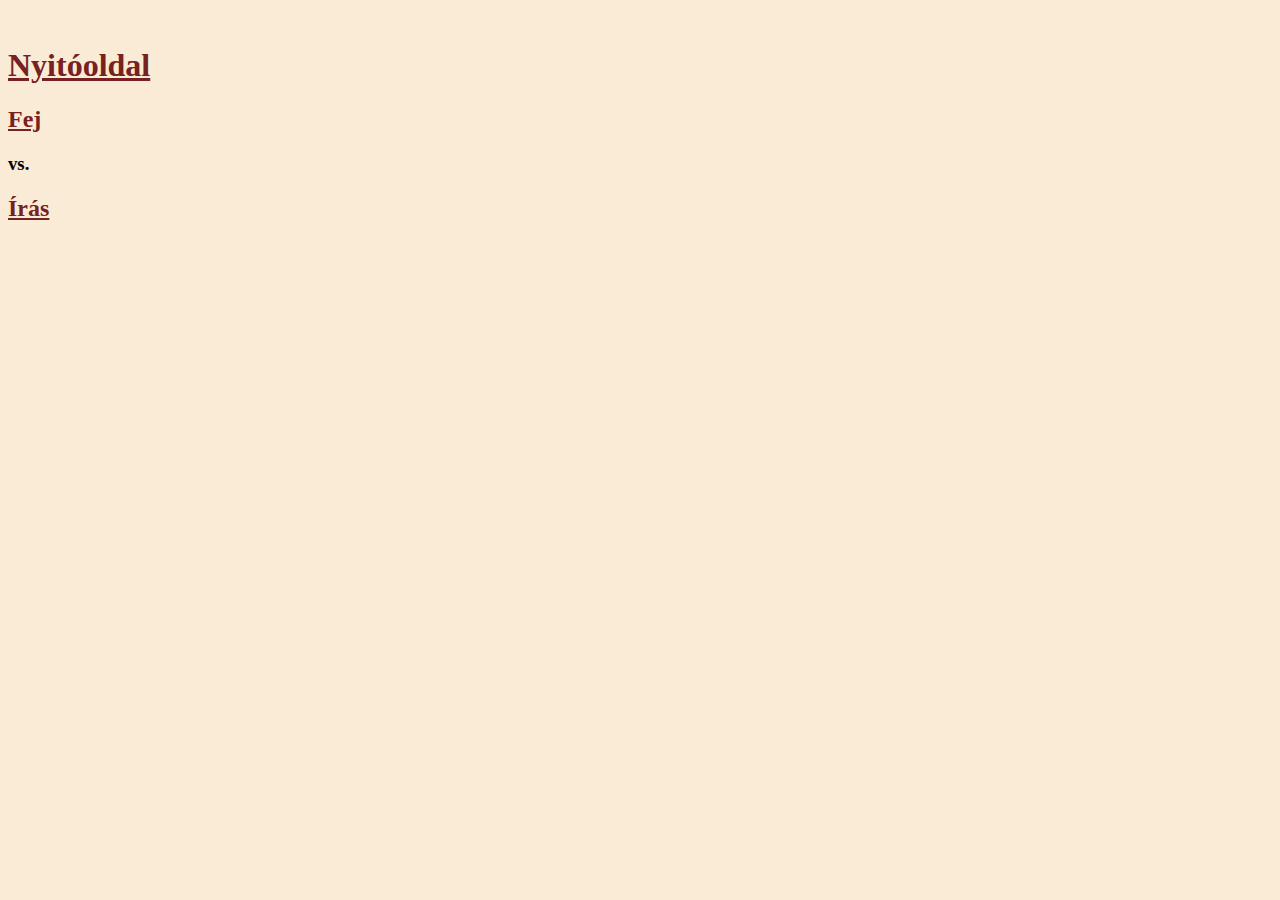
<file: index.html>
<!DOCTYPE html>
<html lang="en">
<head>
    <meta charset="UTF-8">
    <meta http-equiv="X-UA-Compatible" content="IE=edge">
    <meta name="viewport" content="width=device-width, initial-scale=1.0">
    <link rel="stylesheet" href="style.css">
    <title>Szerver</title>
</head>
<body>
    <br>
    <h1><a href="404.html">Nyitóoldal</a></h1>
    <h2><a href="fej.html">Fej</a></h2>
    <h3>vs.</h3>
    <h2><a href="iras.html">Írás</a></h2>
</body>
</html>
</file>
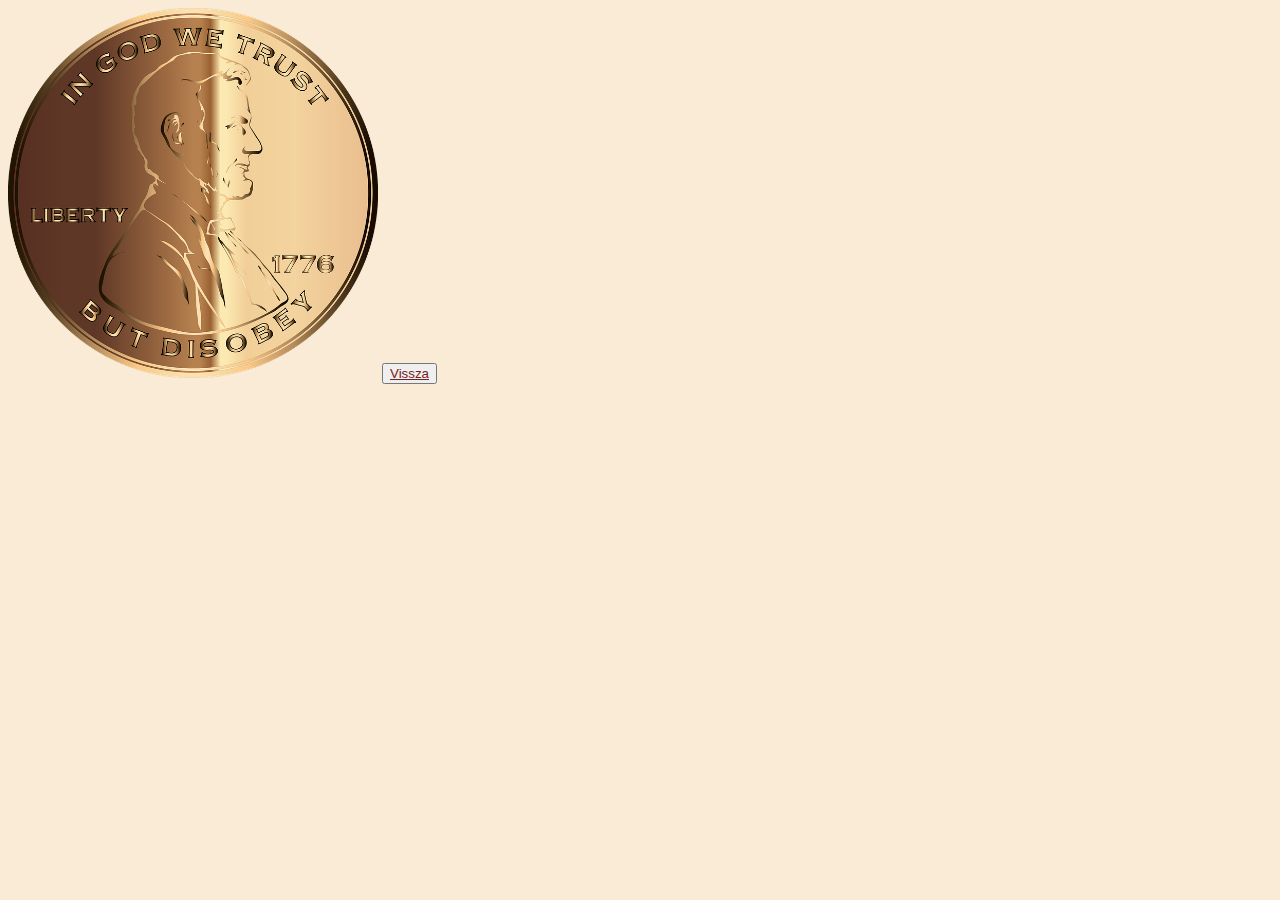
<file: fej.html>
<!DOCTYPE html>
<html lang="en">
<head>
    <meta charset="UTF-8">
    <meta http-equiv="X-UA-Compatible" content="IE=edge">
    <meta name="viewport" content="width=device-width, initial-scale=1.0">
    <link rel="stylesheet" href="style.css">
    <title>Fej</title>
</head>
<body>
    <img src="kepek/cent-head.png" alt="Coin head" title="Fej" width="370px" height:="370px">
    <button><a href="index.html">Vissza</a></button>
</body>
</html>
</file>
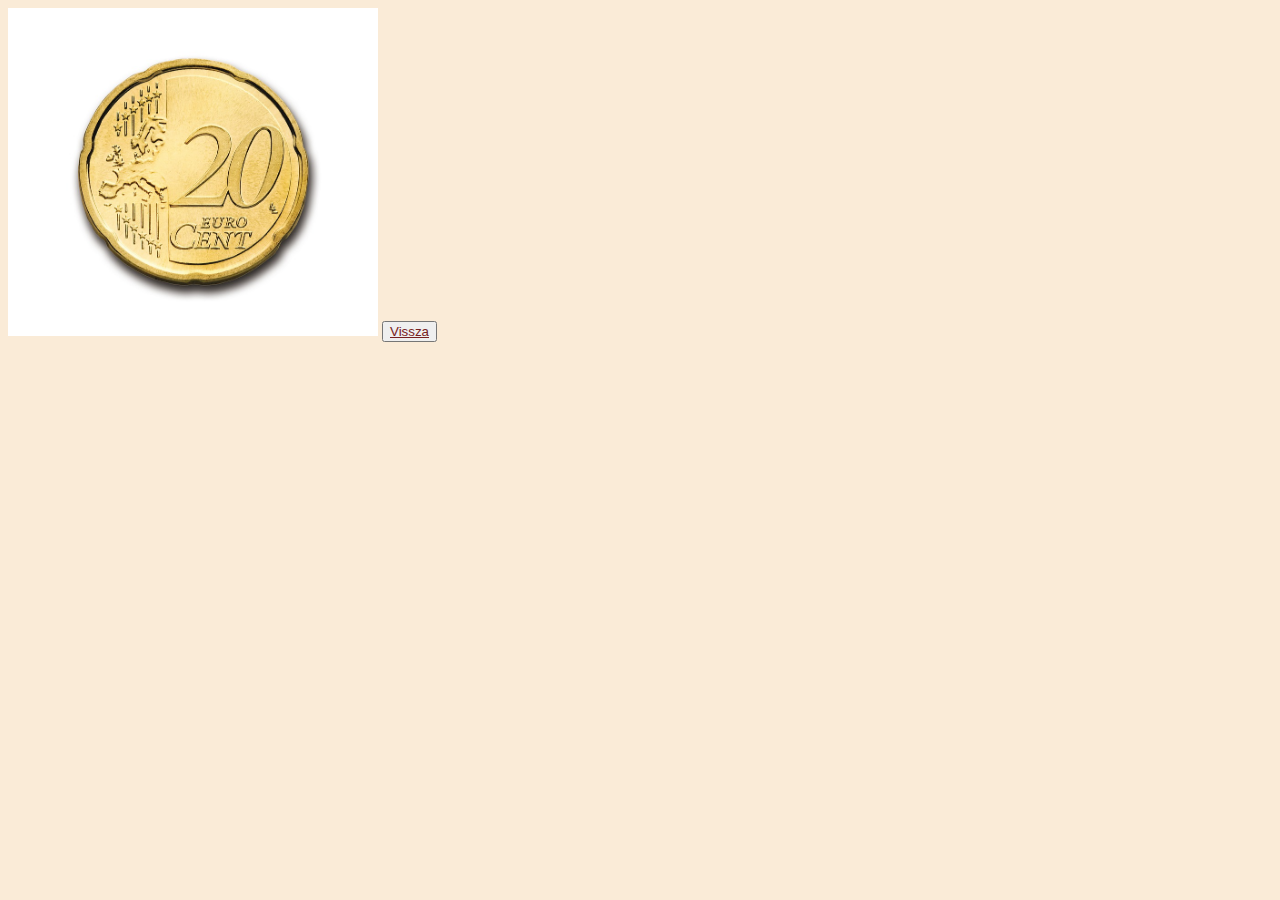
<file: iras.html>
<!DOCTYPE html>
<html lang="en">
<head>
    <meta charset="UTF-8">
    <meta http-equiv="X-UA-Compatible" content="IE=edge">
    <meta name="viewport" content="width=device-width, initial-scale=1.0">
    <link rel="stylesheet" href="style.css">
    <title>Írás</title>
</head>
<body>
    <img src="kepek/cent-writing.jpg" alt="Coin writing" title="Írás" width="370px" height:="370px">
    <button><a href="index.html">Vissza</a></button>
</body>
</html>
</file>
<file: style.css>
body{
    background-color: antiquewhite;
}

a{
    color: rgb(119, 33, 33);
}
</file>
